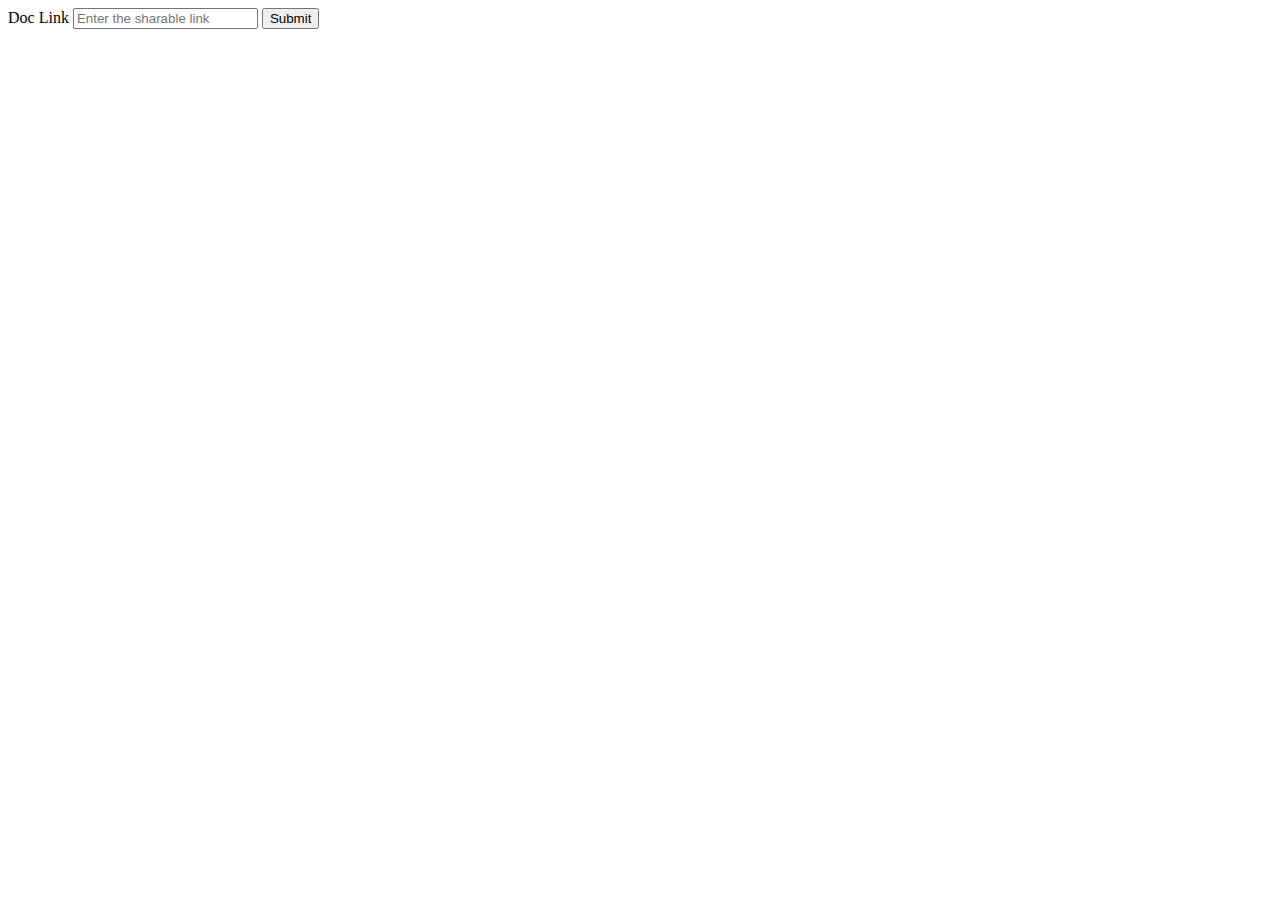
<file: templates/index.html>
<!DOCTYPE html>
<html lang="en">
<head>
    <meta charset="UTF-8">
    <meta name="viewport" content="width=device-width, initial-scale=1.0">
    <title>Home Page</title>
</head>
<body>
    <form method="post" action="{{url_for('input')}}">
        <label for="doc">Doc Link</label>
        <input  type="text" 
                name="doc"
                placeholder="Enter the sharable link" 
        ></input>
        
        <button type="submit">Submit</button>
    </form>
</body>
</html>
</file>
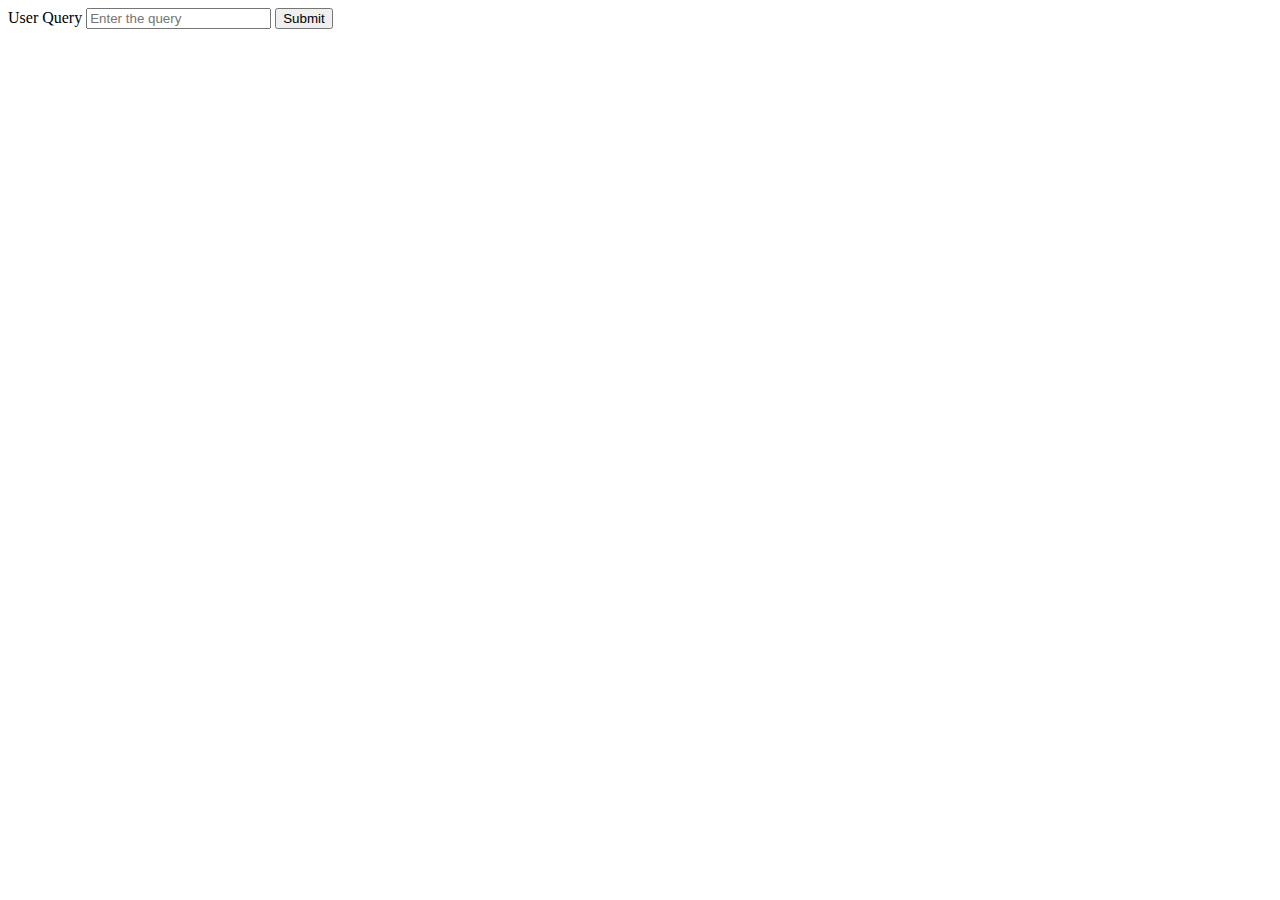
<file: templates/ques.html>
<!DOCTYPE html>
<html lang="en">
<head>
    <meta charset="UTF-8">
    <meta name="viewport" content="width=device-width, initial-scale=1.0">
    <title>Query</title>
</head>
<body>
    <form method="post" action="{{url_for('ques')}}">
        <label for="question">User Query</label>
        <input  type="text" 
                name="question"
                placeholder="Enter the query" 
        ></input>
        <button type="submit">Submit</button>
    </form>
</body>
</html>
</file>
